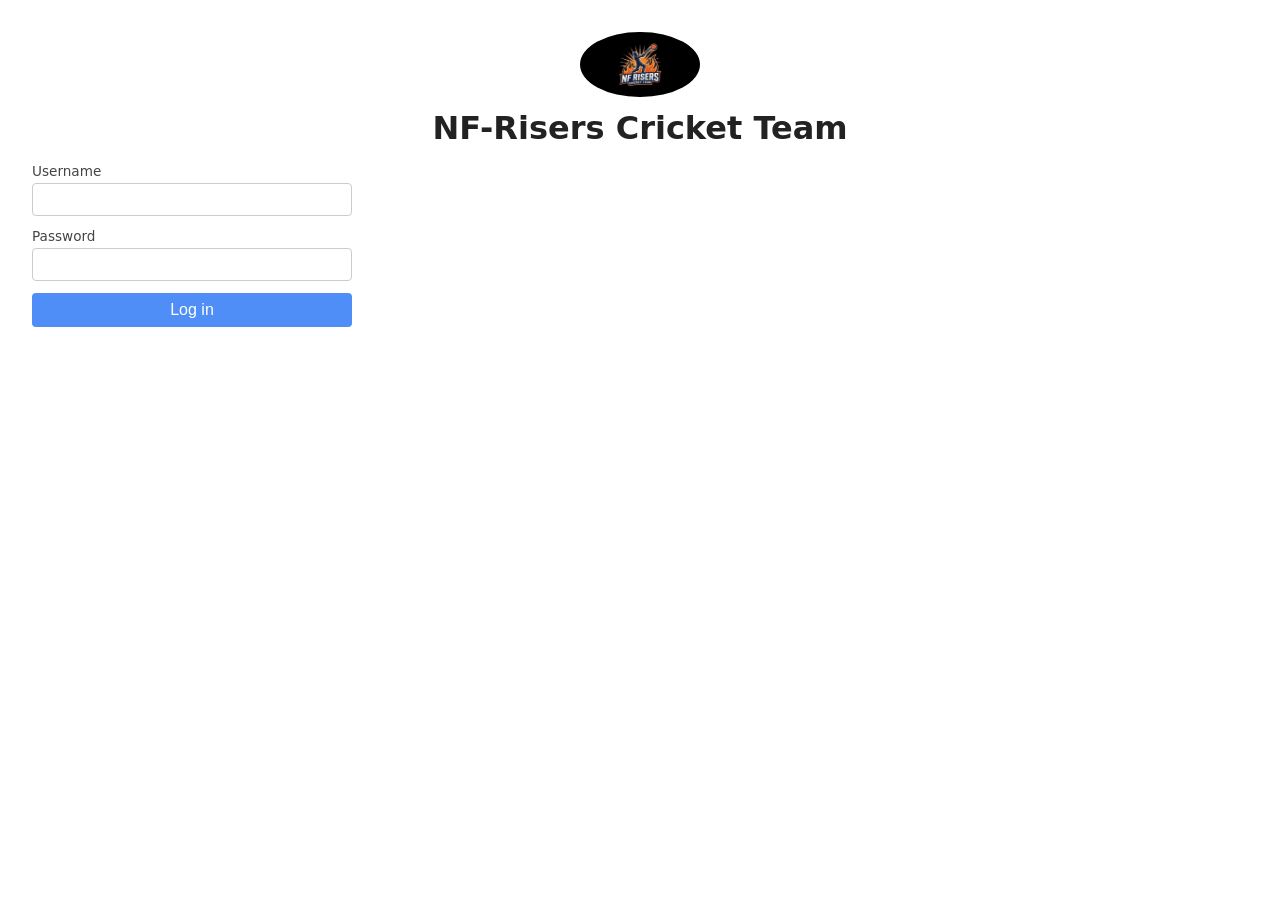
<file: index.html>
<!DOCTYPE html>
<html lang="en">
<head>
  <meta charset="UTF-8">
  <meta name="viewport" content="width=device-width, initial-scale=1.0">
  <title>O-unity</title>
  <link rel="stylesheet" href="style.css">
</head>
<body>
  <header>
    <h1>O-unity</h1>
    <p>
      <a href="admin.html" id="add-player-link" hidden>+ Add player</a>
      <a href="new-game.html" id="new-game-link" hidden>Start the New Game</a>
      <a href="#" id="logout-link">Log out</a>
    </p>
  </header>
  <main>
    <div id="tile-grid"></div>
    <p id="status">Loading data...</p>
  </main>
  <script src="auth.js"></script>
  <script src="config.js"></script>
  <script src="app.js"></script>
</body>
</html>
</file>
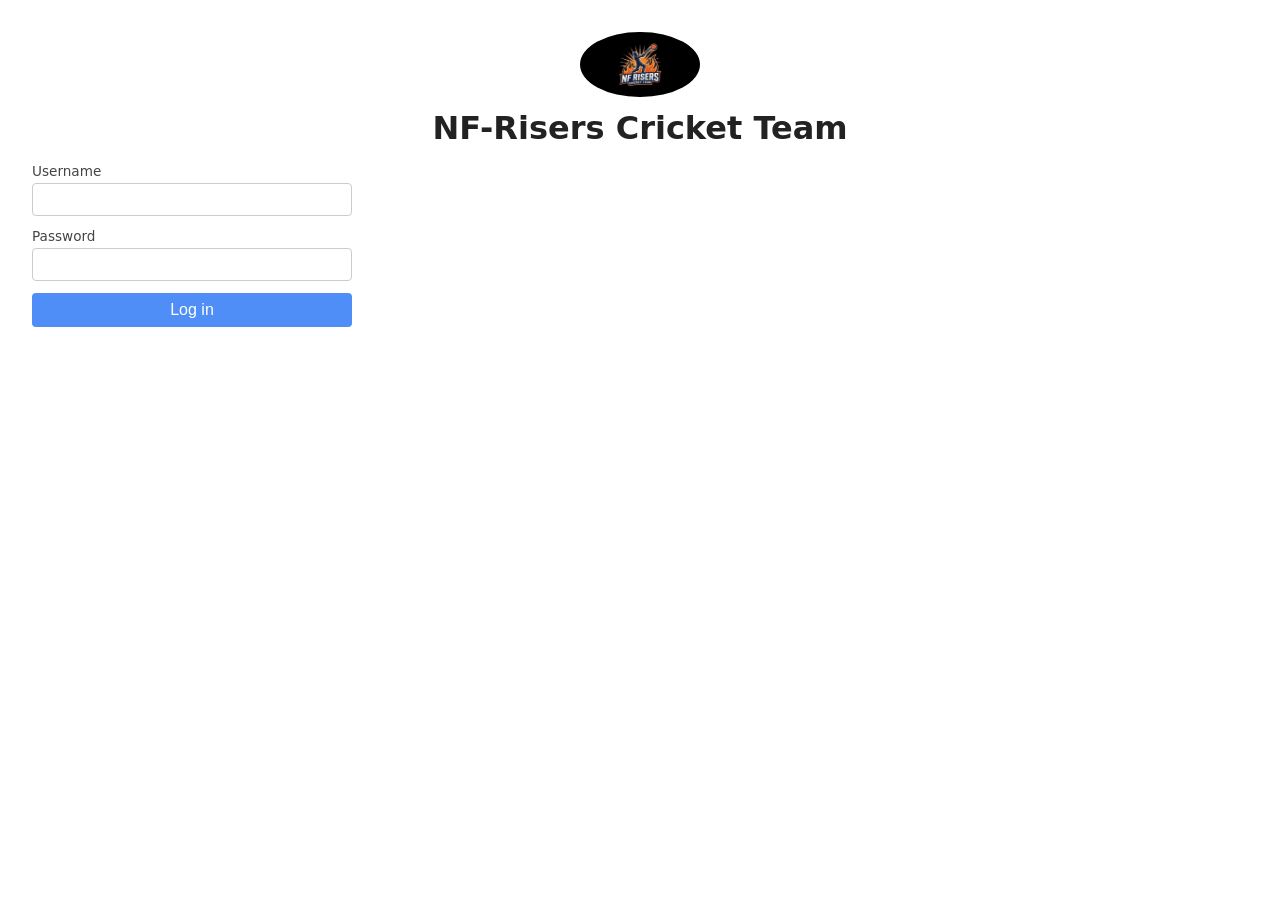
<file: admin.html>
<!DOCTYPE html>
<html lang="en">
<head>
  <meta charset="UTF-8">
  <meta name="viewport" content="width=device-width, initial-scale=1.0">
  <title>O-unity Admin</title>
  <link rel="stylesheet" href="style.css">
</head>
<body>
  <header>
    <h1 id="page-title">O-unity Admin</h1>
    <p><a href="index.html">&larr; Back to players</a></p>
  </header>
  <main>
    <form id="player-form" class="admin-form">
      <label>
        First name
        <input type="text" id="firstName" required>
      </label>
      <label>
        Last name
        <input type="text" id="lastName" required>
      </label>
      <label>
        Batting Skill (%): <span id="battingSkillValue">50</span>
        <input type="range" id="battingSkill" min="0" max="100" value="50">
      </label>
      <label>
        Bowling Skill (%): <span id="bowlingSkillValue">50</span>
        <input type="range" id="bowlingSkill" min="0" max="100" value="50" disabled>
      </label>
      <button type="submit" id="submit-btn">Add Player</button>
    </form>
    <p id="admin-status"></p>
  </main>
  <script src="auth.js"></script>
  <script>requireAdmin();</script>
  <script src="config.js"></script>
  <script src="admin.js"></script>
</body>
</html>
</file>
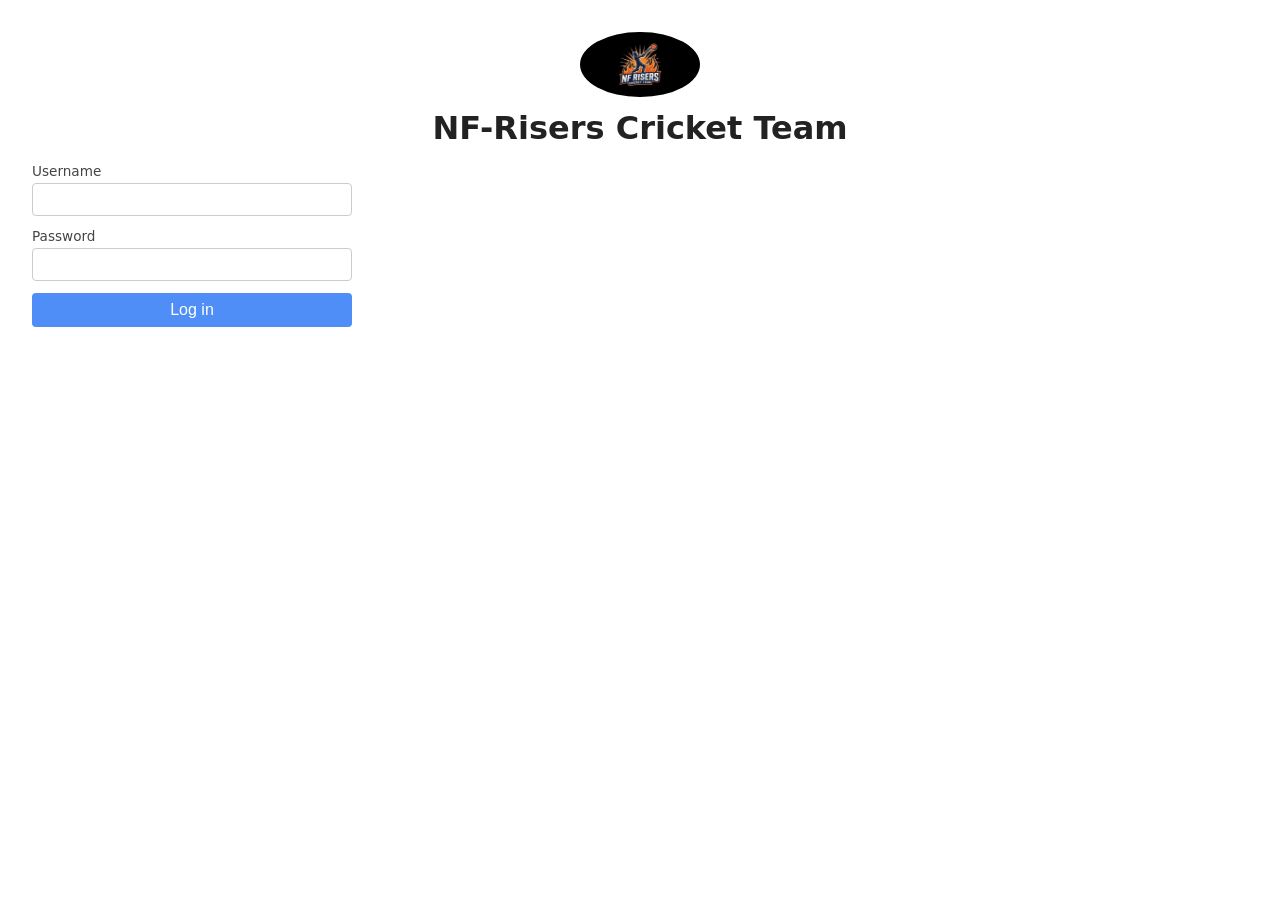
<file: login.html>
<!DOCTYPE html>
<html lang="en">
<head>
  <meta charset="UTF-8">
  <meta name="viewport" content="width=device-width, initial-scale=1.0">
  <title>O-unity Login</title>
  <link rel="stylesheet" href="style.css">
</head>
<body>
  <header class="login-header">
    <img src="logo.jpeg" alt="NF-Risers Cricket Team logo" class="logo">
    <h1>NF-Risers Cricket Team</h1>
  </header>
  <main>
    <form id="login-form" class="admin-form">
      <label>
        Username
        <input type="text" id="username" required autocomplete="username">
      </label>
      <label>
        Password
        <input type="password" id="password" required autocomplete="current-password">
      </label>
      <button type="submit">Log in</button>
    </form>
    <p id="login-status"></p>
  </main>
  <script src="auth.js"></script>
  <script>
    document.getElementById("login-form").addEventListener("submit", async (event) => {
      event.preventDefault();
      const statusEl = document.getElementById("login-status");
      const username = document.getElementById("username").value.trim();
      const password = document.getElementById("password").value;
      const passwordHash = await sha256Hex(password);

      const match = USERS.find(u => u.username === username && u.passwordHash === passwordHash);
      if (!match) {
        statusEl.textContent = "Invalid username or password.";
        return;
      }

      setSession(match.username, match.role);
      window.location.href = "index.html";
    });
  </script>
</body>
</html>
</file>
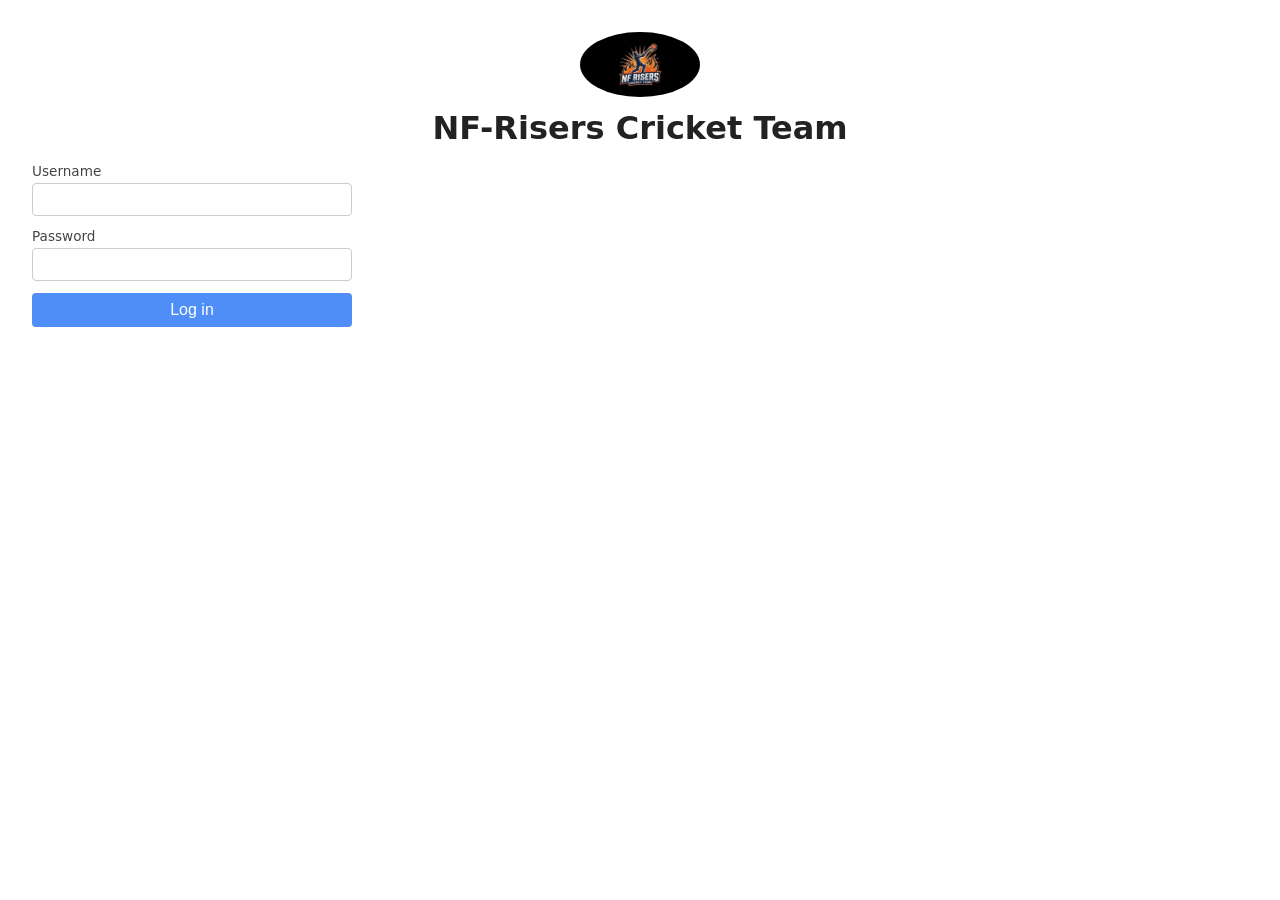
<file: new-game.html>
<!DOCTYPE html>
<html lang="en">
<head>
  <meta charset="UTF-8">
  <meta name="viewport" content="width=device-width, initial-scale=1.0">
  <title>Start the New Game</title>
  <link rel="stylesheet" href="style.css">
</head>
<body>
  <header>
    <h1>Start the New Game</h1>
    <p><a href="index.html">&larr; Back to players</a></p>
  </header>
  <main class="new-game-page">
    <section class="roster-setup" aria-labelledby="roster-title">
      <h2 id="roster-title">Choose players</h2>
      <div id="player-picker" aria-label="Available players"></div>
      <button id="start-game-btn" type="button" disabled>Start Game</button>
      <p id="game-status" role="status" aria-live="polite"></p>
    </section>
    <section id="selected-team" class="team-board" aria-labelledby="team-board-title" hidden>
      <div class="team-board-heading">
        <h2 id="team-board-title">Game teams</h2>
      </div>
      <div id="team-grid" class="team-grid"></div>
    </section>
  </main>
  <script src="auth.js"></script>
  <script>requireAdmin();</script>
  <script src="config.js"></script>
  <script src="new-game.js"></script>
</body>
</html>
</file>
<file: style.css>
body {
  font-family: system-ui, sans-serif;
  margin: 2rem;
  color: #222;
}

header {
  display: flex;
  align-items: center;
  flex-wrap: wrap;
  gap: 0.75rem;
  margin-bottom: 1rem;
}

header h1 {
  margin: 0;
}

.login-header {
  flex-direction: column;
  text-align: center;
  justify-content: center;
}

.logo {
  max-width: 120px;
  max-height: 120px;
  border-radius: 50%;
}

table {
  border-collapse: collapse;
  width: 100%;
}

th, td {
  border: 1px solid #ddd;
  padding: 0.5rem 0.75rem;
  text-align: left;
}

thead {
  background: #f4f4f4;
}

#tile-grid {
  display: grid;
  grid-template-columns: repeat(auto-fill, minmax(220px, 1fr));
  gap: 1rem;
}

.tile {
  border: 1px solid #ddd;
  border-radius: 8px;
  padding: 1rem;
  background: #fafafa;
  box-shadow: 0 1px 3px rgba(0, 0, 0, 0.08);
  text-align: center;
  position: relative;
}

.delete-btn {
  position: absolute;
  top: 0.4rem;
  right: 0.4rem;
  width: 1.5rem;
  height: 1.5rem;
  line-height: 1.5rem;
  border: none;
  border-radius: 50%;
  background: #eee;
  color: #888;
  font-size: 1rem;
  cursor: pointer;
  padding: 0;
}

.edit-btn {
  position: absolute;
  top: 0.4rem;
  right: 2.1rem;
  width: 1.5rem;
  height: 1.5rem;
  line-height: 1.5rem;
  border-radius: 50%;
  background: #eee;
  color: #888;
  font-size: 0.9rem;
  cursor: pointer;
  text-decoration: none;
  display: inline-block;
}

.edit-btn:hover {
  background: #4f8ef7;
  color: #fff;
}

.delete-btn:hover {
  background: #f44336;
  color: #fff;
}

.delete-btn:disabled {
  opacity: 0.5;
  cursor: default;
}

.tile h3 {
  margin: 0 0 0.75rem;
  font-size: 1.1rem;
}

.role {
  margin: -0.5rem 0 0.75rem;
  color: #777;
  font-weight: bold;
  font-size: 0.85rem;
}

.pie {
  width: 120px;
  height: 120px;
  border-radius: 50%;
  margin: 0 auto 0.75rem;
  display: flex;
  align-items: center;
  justify-content: center;
}

.pie-initials {
  font-size: 1.5rem;
  font-weight: bold;
  color: #fff;
  text-shadow: 0 1px 2px rgba(0, 0, 0, 0.5);
}

.legend {
  display: flex;
  justify-content: center;
  gap: 0.75rem;
  font-size: 0.8rem;
  color: #444;
}

.legend span {
  display: inline-flex;
  align-items: center;
  gap: 0.3rem;
}

.swatch {
  width: 0.7rem;
  height: 0.7rem;
  border-radius: 2px;
  display: inline-block;
}

.swatch.batting {
  background: #4f8ef7;
}

.swatch.bowling {
  background: #f7a94f;
}

.admin-form {
  display: flex;
  flex-direction: column;
  gap: 0.75rem;
  max-width: 320px;
}

.admin-form label {
  display: flex;
  flex-direction: column;
  gap: 0.25rem;
  font-size: 0.85rem;
  color: #444;
}

.admin-form input {
  padding: 0.4rem 0.5rem;
  font-size: 1rem;
  border: 1px solid #ccc;
  border-radius: 4px;
}

.admin-form button {
  padding: 0.5rem;
  font-size: 1rem;
  border: none;
  border-radius: 4px;
  background: #4f8ef7;
  color: #fff;
  cursor: pointer;
}

.admin-form button:hover {
  background: #3a7ae0;
}

#status {
  color: #666;
  font-style: italic;
}

#player-picker {
  display: flex;
  flex-wrap: wrap;
  gap: 0.55rem;
  margin-bottom: 1rem;
}

.player-checkbox {
  display: flex;
  align-items: center;
  gap: 0.55rem;
  min-height: 42px;
  padding: 0.45rem 0.75rem;
  border: 1px solid #d4d8d5;
  border-radius: 6px;
  background: #fff;
  cursor: pointer;
}

.player-checkbox:has(input:checked) {
  border-color: #267a67;
  background: #eaf4f0;
}

.player-checkbox input {
  width: 1rem;
  height: 1rem;
  margin: 0;
  accent-color: #267a67;
}

#start-game-btn {
  padding: 0.5rem 1rem;
  font-size: 1rem;
  border: none;
  border-radius: 4px;
  background: #4f8ef7;
  color: #fff;
  cursor: pointer;
}

#start-game-btn:hover {
  background: #3a7ae0;
}

#start-game-btn:disabled {
  opacity: 0.5;
  cursor: not-allowed;
}

.team-board {
  margin-top: 2rem;
  scroll-margin-top: 1rem;
}

.team-board[hidden] {
  display: none;
}

.team-board-heading {
  margin-bottom: 1rem;
}

.team-board-heading h2 {
  margin: 0;
}

.team-grid {
  display: grid;
  grid-template-columns: repeat(2, minmax(0, 1fr));
  gap: 1rem;
  align-items: start;
}

.team-column {
  min-width: 0;
  overflow: hidden;
  border: 1px solid #d9dfdc;
  border-radius: 8px;
  background: #fff;
}

.team-column-heading {
  display: flex;
  align-items: center;
  justify-content: space-between;
  padding: 0.8rem 1rem;
  border-bottom: 1px solid #d9dfdc;
}

.team-column-heading h3 {
  margin: 0;
  font-size: 1rem;
}

.team-one .team-column-heading {
  background: #eaf4f0;
  color: #205e51;
}

.team-two .team-column-heading {
  background: #fff1e8;
  color: #8c4825;
}

.team-count {
  display: grid;
  place-items: center;
  min-width: 1.6rem;
  height: 1.6rem;
  border-radius: 50%;
  background: #fff;
  font-size: 0.8rem;
  font-weight: 700;
}

.team-player-list {
  display: grid;
  gap: 0.5rem;
  min-height: 100px;
  padding: 0.75rem;
}

.game-player-card {
  display: flex;
  align-items: center;
  justify-content: space-between;
  gap: 0.75rem;
  width: 100%;
  min-height: 48px;
  padding: 0.65rem 0.8rem;
  border: 1px solid #e0e4e2;
  border-radius: 6px;
  background: #fff;
  color: #26332f;
  font: inherit;
  text-align: left;
  cursor: pointer;
}

.game-player-card:hover,
.game-player-card:focus-visible {
  border-color: #267a67;
  background: #f5faf7;
  outline: none;
}

.move-indicator {
  color: #65746e;
  font-size: 1.25rem;
  line-height: 1;
}

.empty-team {
  margin: 0;
  padding: 0.75rem 0.25rem;
  color: #78827e;
  font-size: 0.9rem;
}

.arrive-from-left {
  animation: arrive-from-left 380ms ease-out both;
}

.arrive-from-right {
  animation: arrive-from-right 380ms ease-out both;
}

@keyframes arrive-from-left {
  from { opacity: 0.25; transform: translateX(-28px); }
  to { opacity: 1; transform: translateX(0); }
}

@keyframes arrive-from-right {
  from { opacity: 0.25; transform: translateX(28px); }
  to { opacity: 1; transform: translateX(0); }
}

::view-transition-group(*) {
  animation-duration: 380ms;
}

@media (prefers-reduced-motion: reduce) {
  *,
  *::before,
  *::after {
    scroll-behavior: auto !important;
    animation-duration: 0.01ms !important;
    transition-duration: 0.01ms !important;
  }
}

@media (max-width: 600px) {
  body {
    margin: 1rem;
  }

  #tile-grid {
    grid-template-columns: 1fr;
  }

  .admin-form {
    max-width: 100%;
  }

  .team-grid {
    grid-template-columns: 1fr;
  }

  .logo {
    max-width: 90px;
    max-height: 90px;
  }

  header h1 {
    font-size: 1.3rem;
  }
}
</file>
